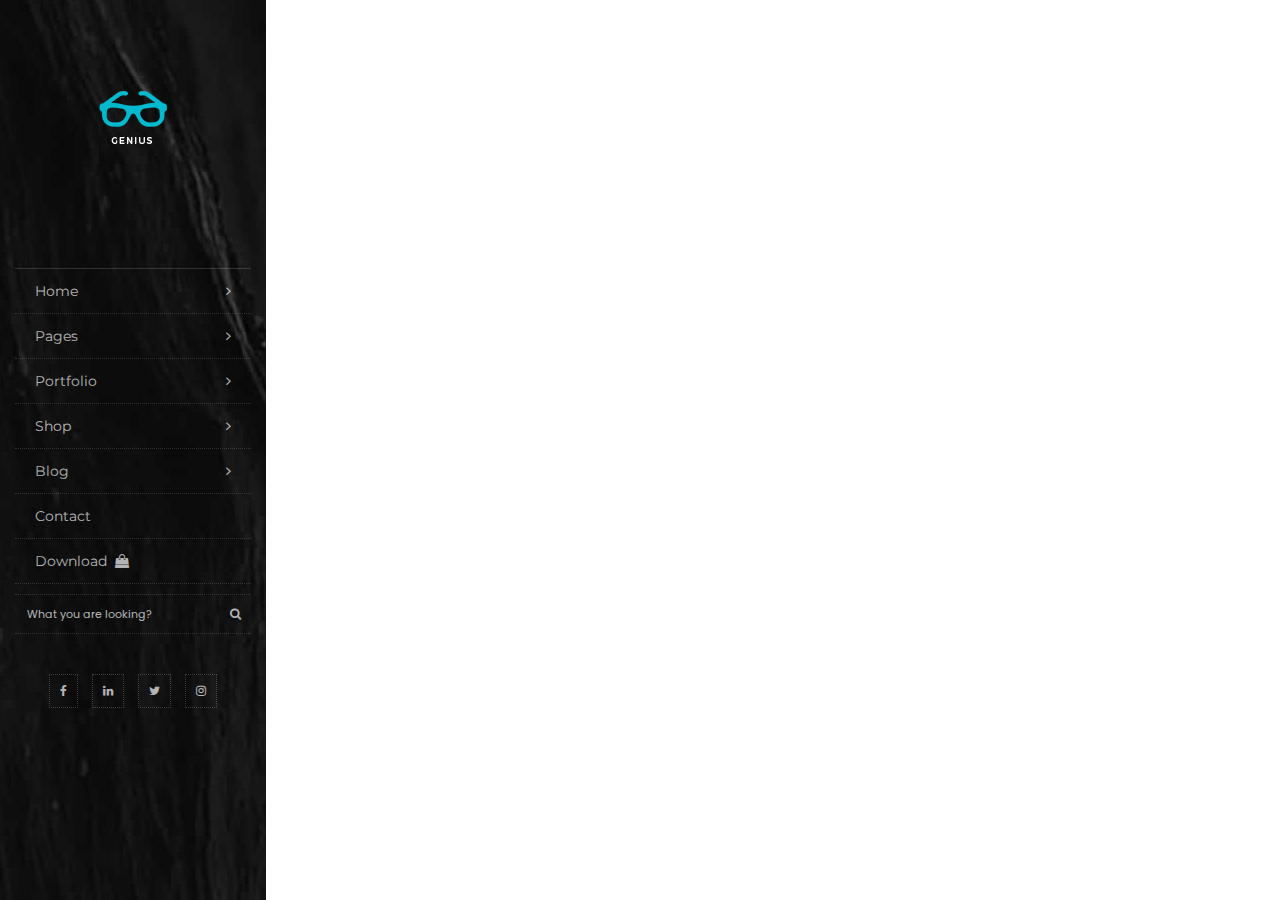
<file: index2.html>
<!DOCTYPE html>
<html lang="en">
<head>
     <!-- Basic -->
     <meta charset="utf-8">
     <meta http-equiv="X-UA-Compatible" content="IE=edge">
     
     <!-- Mobile Meta -->
     <meta name="viewport" content="width=device-width, minimum-scale=1.0, maximum-scale=1.0, user-scalable=no">
     
     <!-- Site Meta -->
     <title>Genius</title>
     <meta name="keywords" content="">
     <meta name="description" content="">
     <meta name="author" content="">
     
     <!-- Site Icons -->
     <link rel="shortcut icon" href="images/favicon.ico" type="image/x-icon" />
     <link rel="apple-touch-icon" href="images/apple-touch-icon.png">
    <title>Document</title>
	<!-- Google Fonts -->
    <link href="https://fonts.googleapis.com/css?family=Poppins:300,400,500,600,700" rel="stylesheet"> 
    <link href="https://fonts.googleapis.com/css?family=Montserrat:300,400,500,600,700" rel="stylesheet"> 

	<!-- Custom & Default Styles -->
	<link rel="stylesheet" href="css/bootstrap.min.css">
    <link rel="stylesheet" href="css/font-awesome.min.css">
    <link rel="stylesheet" href="./style2.css">
</head>
<body class="left-menu">
    <div class="menu-wrapper">
        <div class="mobile-menu">
            <nav class="navbar navbar-inverse">
                <div class="container-fluid">
                    <div class="navbar-header">
                        <button type="button" class="navbar-toggle collapsed" data-toggle="collapse" data-target="#navbar" aria-expanded="false" aria-controls="navbar">
                            <span class="sr-only">Toggle navigation</span>
                            <span class="icon-bar"></span>
                            <span class="icon-bar"></span>
                            <span class="icon-bar"></span>
                        </button>
                        <a class="navbar-brand" href="index.html"><img src="images/logo-normal.png" alt=""></a>
                    </div>
                    <div id="navbar" class="navbar-collapse collapse">
                        <ul class="nav navbar-nav">
                            <li class="dropdown"> 
                                <a href="#" class="dropdown-toggle" data-toggle="dropdown" role="button" aria-haspopup="true" aria-expanded="false">Home <span class="fa fa-angle-down"></span></a>
                                <ul class="dropdown-menu">
                                    <li><a href="#">Menu Example 01</a></li>
                                    <li><a href="#">Menu Example 02</a></li>
                                    <li><a href="#">Menu Example 03</a></li>
                                    <li><a href="#">Menu Example 04</a></li>
                                    <li><a href="#">Menu Example 05</a></li>
                                    <li><a href="#">Menu Example 06</a></li>
                                </ul>
                            </li>
                            <li class="dropdown">
                                <a href="#" class="dropdown-toggle" data-toggle="dropdown" role="button" aria-haspopup="true" aria-expanded="false">Pages <span class="fa fa-angle-down"></span></a>
                                <ul class="dropdown-menu">
                                    <li><a href="#">Menu Example 01</a></li>
                                    <li><a href="#">Menu Example 02</a></li>
                                    <li><a href="#">Menu Example 03</a></li>
                                    <li><a href="#">Menu Example 04</a></li>
                                    <li><a href="#">Menu Example 05</a></li>
                                    <li><a href="#">Menu Example 06</a></li>
                                </ul>
                            </li>
                            <li class="dropdown">
                                <a href="#" class="dropdown-toggle" data-toggle="dropdown" role="button" aria-haspopup="true" aria-expanded="false">Portfolio <span class="fa fa-angle-down"></span></a>
                                <ul class="dropdown-menu">
                                    <li><a href="#">Menu Example 01</a></li>
                                    <li><a href="#">Menu Example 02</a></li>
                                    <li><a href="#">Menu Example 03</a></li>
                                    <li><a href="#">Menu Example 04</a></li>
                                    <li><a href="#">Menu Example 05</a></li>
                                    <li><a href="#">Menu Example 06</a></li>
                                </ul>
                            </li>
                            <li class="dropdown">
                                <a href="#" class="dropdown-toggle" data-toggle="dropdown" role="button" aria-haspopup="true" aria-expanded="false">Shop <span class="fa fa-angle-down"></span></a>
                                <ul class="dropdown-menu">
                                    <li><a href="#">Menu Example 01</a></li>
                                    <li><a href="#">Menu Example 02</a></li>
                                    <li><a href="#">Menu Example 03</a></li>
                                    <li><a href="#">Menu Example 04</a></li>
                                    <li><a href="#">Menu Example 05</a></li>
                                    <li><a href="#">Menu Example 06</a></li>
                                </ul>
                            </li>
                            <li class="dropdown">
                                <a href="#" class="dropdown-toggle" data-toggle="dropdown" role="button" aria-haspopup="true" aria-expanded="false">Blog <span class="fa fa-angle-down"></span></a>
                                <ul class="dropdown-menu">
                                    <li><a href="#">Menu Example 01</a></li>
                                    <li><a href="#">Menu Example 02</a></li>
                                    <li><a href="#">Menu Example 03</a></li>
                                    <li><a href="#">Menu Example 04</a></li>
                                    <li><a href="#">Menu Example 05</a></li>
                                    <li><a href="#">Menu Example 06</a></li>
                                </ul>
                            </li>
                            <li><a href="#">Contact</a></li>
                        </ul>
                        <ul class="nav navbar-nav navbar-right">
                            <li><a href="https://html.design">Download <i class="fa fa-shopping-bag"></i></a></li>

                        </ul>
                    </div>
                </div> <!-- end container-fluid -->
            </nav>
        </div><!-- end menu mobile -->
        <header class="vertical-header">
            <div class="vertical-header-wrapper">
                <nav class="nav-menu">
                    <div class="logo">
                        <a href="index.html"><img src="images/logo.png" alt=""></a>
                    </div><!-- end logo -->
                    <div class="margin-block"></div>
                    <ul class="primary-menu">
                        <li class="child-menu"><a href="#">Home <i class="fa fa-angle-right"></i></a>
                            <div class="sub-menu-wrapper">
                                <ul class="sub-menu center-content">
                                    <li><a href="#">Menu Example 01</a></li>
                                    <li><a href="#">Menu Example 02</a></li>
                                    <li><a href="#">Menu Example 03</a></li>
                                    <li><a href="#">Menu Example 04</a></li>
                                    <li><a href="#">Menu Example 05</a></li>
                                    <li><a href="#">Menu Example 06</a></li>
                                </ul>
                            </div>
                        </li>
                        <li class="child-menu"><a href="#">Pages <i class="fa fa-angle-right"></i></a>
                            <div class="sub-menu-wrapper">
                                <ul class="sub-menu center-content">
                                    <li><a href="#">Menu Example 01</a></li>
                                    <li><a href="#">Menu Example 02</a></li>
                                    <li><a href="#">Menu Example 03</a></li>
                                    <li><a href="#">Menu Example 04</a></li>
                                    <li><a href="#">Menu Example 05</a></li>
                                    <li><a href="#">Menu Example 06</a></li>
                                </ul>
                            </div>
                        </li>
                        <li class="child-menu"><a href="#">Portfolio <i class="fa fa-angle-right"></i></a>
                            <div class="sub-menu-wrapper">
                                <ul class="sub-menu center-content">
                                    <li><a href="#">Menu Example 01 <i class="fa fa-angle-right"></i></a> 
                                        <div class="subsub-menu-wrapper">  
                                            <ul class="subsub-menu center-content">
                                                <li><a href="#">Menu Example 01</a></li>
                                                <li><a href="#">Menu Example 02</a></li>
                                                <li><a href="#">Menu Example 03</a></li>
                                                <li><a href="#">Menu Example 04</a></li>
                                            </ul>
                                        </div>
                                    </li>
                                    <li><a href="#">Menu Example 02 <i class="fa fa-angle-right"></i></a> 
                                        <div class="subsub-menu-wrapper">  
                                            <ul class="subsub-menu center-content">
                                                <li><a href="#">Menu Example 01</a></li>
                                                <li><a href="#">Menu Example 02</a></li>
                                                <li><a href="#">Menu Example 03</a></li>
                                                <li><a href="#">Menu Example 04</a></li>
                                                <li><a href="#">Menu Example 05</a></li>
                                                <li><a href="#">Menu Example 06</a></li>
                                            </ul>
                                        </div>
                                    </li>
                                    <li><a href="#">Menu Example 03 <i class="fa fa-angle-right"></i></a> 
                                        <div class="subsub-menu-wrapper">  
                                            <ul class="subsub-menu center-content">
                                                <li><a href="#">Menu Example 01</a></li>
                                                <li><a href="#">Menu Example 02</a></li>
                                                <li><a href="#">Menu Example 03</a></li>
                                                <li><a href="#">Menu Example 04</a></li>
                                                <li><a href="#">Menu Example 05</a></li>
                                                <li><a href="#">Menu Example 06</a></li>
                                            </ul>
                                        </div>
                                    </li>
                                    <li><a href="#">Menu Example 04 <i class="fa fa-angle-right"></i></a> 
                                        <div class="subsub-menu-wrapper">  
                                            <ul class="subsub-menu center-content">
                                                <li><a href="#">Menu Example 01</a></li>
                                                <li><a href="#">Menu Example 02</a></li>
                                                <li><a href="#">Menu Example 03</a></li>
                                            </ul>
                                        </div>
                                    </li>
                                </ul>
                            </div>
                        </li>
                        <li class="child-menu"><a href="#">Shop <i class="fa fa-angle-right"></i></a>
                            <div class="sub-menu-wrapper">
                                <ul class="sub-menu center-content">
                                    <li><a href="#">Menu Example 01</a></li>
                                    <li><a href="#">Menu Example 02</a></li>
                                    <li><a href="#">Menu Example 03</a></li>
                                    <li><a href="#">Menu Example 04</a></li>
                                    <li><a href="#">Menu Example 05</a></li>
                                    <li><a href="#">Menu Example 06</a></li>
                                </ul>
                            </div>
                        </li>
                        <li class="child-menu"><a href="#">Blog <i class="fa fa-angle-right"></i></a>
                            <div class="sub-menu-wrapper">
                                <ul class="sub-menu center-content">
                                    <li><a href="#">Menu Example 01</a></li>
                                    <li><a href="#">Menu Example 02</a></li>
                                    <li><a href="#">Menu Example 03</a></li>
                                    <li><a href="#">Menu Example 04</a></li>
                                    <li><a href="#">Menu Example 05</a></li>
                                    <li><a href="#">Menu Example 06</a></li>
                                </ul>
                            </div>
                        </li>
                        <li><a href="#">Contact</a></li>
                        <li><a href="https://html.design">Download <i class="fa fa-shopping-bag"></i></a></li>
                    </ul>
                    <div class="menu-search">
                        <form>
                            <div class="form-group">
                                <input type="text" class="form-control" placeholder="What you are looking?">
                                <button class="btn btn-primary"><i class="fa fa-search"></i></button>
                            </div>
                        </form>
                    </div><!-- end menu-search -->

                    <div class="margin-block"></div>

                    <div class="menu-social">
                        <ul class="list-inline text-center">
                            <li><a href="#"><i class="fa fa-facebook"></i></a></li>
                            <li><a href="#"><i class="fa fa-linkedin"></i></a></li>
                            <li><a href="#"><i class="fa fa-twitter"></i></a></li>
                            <li><a href="#"><i class="fa fa-instagram"></i></a></li>
                        </ul>
                    </div><!-- end menu -->
                </nav>
            </div>
        </header>
        
    </div><!-- end menu-wrapper-->
    <!-- jQuery Files -->
    <script src="js/jquery.min.js"></script>
    <script src="js/bootstrap.min.js"></script>
</body>
</html>
</file>
<file: style2.css>
/**
 * Genius
 * Copyright 2018 - HTML.Design
 * Licensed under  (Creative Commons 3.0)
 */

 @font-face {
    font-family: "Flaticon";
    src: url("fonts/Flaticon.eot");
    src: url("fontsFlaticon.eot?#iefix") format("embedded-opentype"), url("fonts/Flaticon.woff") format("woff"), url("fonts/Flaticon.ttf") format("truetype"), url("fonts/Flaticon.svg#Flaticon") format("svg");
    font-weight: normal;
    font-style: normal;
}

@media screen and (-webkit-min-device-pixel-ratio:0) {
    @font-face {
        font-family: "Flaticon";
        src: url("fonts/Flaticon.svg#Flaticon") format("svg");
    }
}

[class^="flaticon-"]:before,
[class*=" flaticon-"]:before,
[class^="flaticon-"]:after,
[class*=" flaticon-"]:after {
    font-family: Flaticon;
    font-style: normal;
}

.flaticon-point-mark-on-a-circle:before {
    content: "\f100";
}

.flaticon-message:before {
    content: "\f101";
}

.flaticon-briefcase:before {
    content: "\f102";
}

.flaticon-coffee-cup:before {
    content: "\f103";
}

.flaticon-emoticon-square-smiling-face-with-closed-eyes:before {
    content: "\f104";
}

.flaticon-smiley:before {
    content: "\f105";
}

.flaticon-computer:before {
    content: "\f106";
}

.flaticon-people:before {
    content: "\f107";
}

.flaticon-lightbulb-idea:before {
    content: "\f108";
}

.flaticon-gears:before {
    content: "\f109";
}

.flaticon-technology:before {
    content: "\f10a";
}

.flaticon-monitor:before {
    content: "\f10b";
}

body {
    background-color: #ffffff;
    color: #aeaeae;
    font-size: 15px;
    line-height: 1.6;
    font-family: "Poppins", serif;
}

a {
    color: #aeaeae;
    text-decoration: none;
}

blockquote,
a h1,
a h2,
a h3,
a h4,
a h5,
a h6,
h1 a,
h2 a,
h3 a,
h4 a,
h5 a,
h6 a,
h1,
h2,
h3,
h4,
h5,
h6,
.h1,
.h2,
.h3,
.h4 {
    color: #000000;
    font-family: 'Montserrat', sans-serif;
    font-weight: 400;
    line-height: 1.1;
}

.teammembers img,
.blog-box,
.cop-logo img,
.service-box,
a {
    outline: none;
    text-decoration: none !important;
    -webkit-transition: all .3s ease-in-out;
    -moz-transition: all .3s ease-in-out;
    -ms-transition: all .3s ease-in-out;
    -o-transition: all .3s ease-in-out;
    transition: all .3s ease-in-out;
}

a:hover,
a:focus {
    color: #000000;
}

.check li:before {
    content: "\f00c";
    font-family: "FontAwesome";
    font-size: 16px;
    left: 0;
    padding-right: 10px;
    position: relative;
    top: 2px;
}

.check li {
    font-size: 13px;
    list-style: none;
    margin-bottom: 8px;
}

.check li:last-child {
    margin-bottom: 0;
}

.check {
    margin-left: 0;
    padding-left: 0
}
/*********************
MENU
*********************/
.vertical-header {
    position: fixed;
    left: 0;
    z-index: 1111;
    top: 0;
    bottom: 0;
    -webkit-transform: translate3d(0, 0, 0);
    -moz-transform: translate3d(0, 0, 0);
    -o-transform: translate3d(0, 0, 0);
    -ms-transform: translate3d(0, 0, 0);
    transform: translate3d(0, 0, 0)
}

.vertical-header-wrapper{
    width: 100%;
    height: 100%;
    background: rgba(0, 0, 0, 1) url("images/menubg.jpg") no-repeat scroll center center;
    z-index: 10;
    overflow-x: hidden;
    min-width: 260px;
    overflow-y: auto;
}

.subsub-menu-wrapper,
.sub-menu-wrapper {
    opacity: 0;
    visibility: hidden;
    background-color: #151515;
    position: absolute;
    padding: 0px 10px 0px;
    width: 100%;
    top: 0;
    max-width: 240px;
    bottom: 0;
    left: 60%;
    height: 100%;
    display: table;
    -webkit-transition: visibility 0.35s ease-in-out, opacity 0.35s ease-in-out, top 0.35s ease-in-out, bottom 0.35s ease-in-out, left 0.35s ease-in-out, right 0.35s ease-in-out;
    -moz-transition: visibility 0.35s ease-in-out, opacity 0.35s ease-in-out, top 0.35s ease-in-out, bottom 0.35s ease-in-out, left 0.35s ease-in-out, right 0.35s ease-in-out;
    -o-transition: visibility 0.35s ease-in-out, opacity 0.35s ease-in-out, top 0.35s ease-in-out, bottom 0.35s ease-in-out, left 0.35s ease-in-out, right 0.35s ease-in-out;
    transition: visibility 0.35s ease-in-out, opacity 0.35s ease-in-out, top 0.35s ease-in-out, bottom 0.35s ease-in-out, left 0.35s ease-in-out, right 0.35s ease-in-out; 
}
.subsub-menu-wrapper {
    background-color: #191919;
}
.primary-menu li:hover .subsub-menu li:hover a,
.primary-menu li:hover .sub-menu-wrapper li:hover a,
.primary-menu li:hover a {
    color: rgba(255, 255, 255, 1);
}
.primary-menu li:hover .subsub-menu li a,
.primary-menu li:hover .sub-menu-wrapper li a,
.menu-search .btn,
.vertical-header li a {
    color: rgba(255, 255, 255, 0.7);
}
.primary-menu li:hover .subsub-menu li a {
    color: rgba(255, 255, 255, 0.7) !important;
}

.primary-menu li:hover .subsub-menu li:hover a {
    color: rgba(255, 255, 255, 1) !important;
}

.vertical-header li{
    list-style: none;
}

.vertical-header ul {
    padding: 0px 15px;
}

.sub-menu li:hover .subsub-menu-wrapper,
.child-menu:hover .sub-menu-wrapper{
    opacity: 1;
    z-index: 1000;
    left: 100%;
    position: absolute;
    visibility: visible;
}

.primary-menu li a {
    display: block;
    width: 100%;
    position: relative;
    text-decoration: none !important;
}

.primary-menu li .fa-angle-right {
    position: absolute;
    right: 0;
    font-size: 14px;
    top: 0px;
}

.yamm .fa-shopping-bag,
.navbar-inverse .fa-shopping-bag,
.primary-menu .fa-shopping-bag {
    margin-left: 4px;
}

.primary-menu {
    margin-top: 78px;
}

.primary-menu li{
    text-transform: capitalize;
    padding: 15px 20px;
    border-bottom: 1px dotted rgba(255, 255, 255, 0.15);
    font-size: 14px;
    line-height: 1 !important;
    margin: 0px !important;
    white-space: normal;
    font-family: 'Montserrat', sans-serif;
}

.primary-menu li:first-child{
    border-top: 1px solid rgba(255,255,255,0.15);
}

.center-content {
    display: table-cell;
    vertical-align: middle;
}

.margin-block {
    min-height: 40px;
}
.logo {
    padding: 80px 0px 0px;
    text-align: center;
}

.menu-search {
    padding: 0px 15px;
}

.menu-search .form-group {
    position: relative;
    margin: 0px;
    padding: 0px;
}

.menu-search .btn {
    background-color: transparent !important;
    position: absolute;
    border: 0;
    top: 5px;
    padding-right: 10px;
    padding-left: 10px;
    font-size: 12px;
    right: 0px;
}

.menu-search .form-control:focus .btn {
    color: #f4af0b !important;
}

.menu-search .form-control {
    border-radius: 0px;
    background-color: transparent;
    height: 40px;
    border: 0px;
    color:  rgba(255,255,255,0.7);
    font-size: 11px;
    box-shadow: none !important;
    border-top: 1px dotted rgba(255, 255, 255, 0.15);
    border-bottom: 1px dotted rgba(255, 255, 255, 0.15);
}

.menu-search .form-control::-moz-placeholder {
    color: rgba(255, 255, 255, 0.7);
    opacity: 1;
}

.menu-search .form-control:-ms-input-placeholder {
    color: rgba(255, 255, 255, 0.7);
}

.menu-search .form-control::-webkit-input-placeholder {
    color: rgba(255, 255, 255, 0.7);
}

.menu-social ul {
    margin: 0;
    padding: 0;
}

.menu-social ul li {
    margin-top: 0;
    padding-top: 0;
}

.menu-social ul li i {
    font-size: 12px;
    padding: 10px;
    border: 1px dotted rgba(255, 255, 255, 0.2);
}

/*!
     * Yamm!3 - Yet another megamenu for Bootstrap 3
     * http://geedmo.github.com/yamm3
     * 
     * @geedmo - Licensed under the MIT license
     */

     .yamm .nav,
     .yamm .collapse,
     .yamm .dropup,
     .yamm .dropdown {
         position: static;
     }
     
     .yamm .container {
         position: relative;
     }
     
     .yamm .dropdown-menu {
         left: auto;
         right: auto;
     }
     
     .yamm .yamm-content {
         padding: 30px 30px;
     }
     
     .yamm .dropdown.yamm-fw .dropdown-menu {
         left: 0;
         right: 0;
     }
     
     .yamm-content ul {
         list-style: none;
         padding: 0;
     }
     
     .yamm-content ul li {
         padding: 5px 0
     }
     
     .yamm-content ul li:hover a {
         padding-left: 10px;
     }
     
     .yamm-content ul li em {
         font-size: 18px;
     }
     
     .yamm .dropdown-menu {
         box-shadow: none;
         border-color: #030303;
         background-color: #030303;
         border-radius: 0;
     }
     
     .yamm .dropdown-menu li a {
         color: #ffffff;
     }
     
     .yamm-half ul {
         min-width: 220px;
     }
     
     #header {
         -webkit-transition: all 0.7s ease 0s;
         -moz-transition: all 0.7s ease 0s;
         -ms-transition: all 0.7s ease 0s;
         -o-transition: all 0.7s ease 0s;
         transition: all 0.7s ease 0s;
     }
     
     #header.affix {
         position: fixed;
         top: 0;
         width: 100%;
         border-color: #030303;
         background-color: #030303;
     }
     
     #header .navbar-brand {
         padding: 7px 20px;
     }
     
     .transparent-header {
         position: absolute;
         top: 30px;
         right: 0;
         padding: 15px 0;
         z-index: 100;
         left: 0;
     }
     
     .nav,
     .navbar,
     .navbar-nav {
         margin-bottom: 0 !important;
     }
     
     .navbar-default {
         border-radius: 0;
         border: 0;
         background-color: transparent;
     }
     
     .navbar-default .nav>li>a {
         display: block;
         font-size: 14px;
         padding: 15px 15px;
         position: relative;
         text-transform: capitalize;
         font-weight: 500;
         font-family: montserrat;
     }
     
     .navbar-nav>li>.dropdown-menu {
         margin-top: 15px;
     }
     
     .dark-header {
         padding: 20px 0;
         z-index: 1111;
         background-color: #030303
     }
     
     .light-header {
         padding: 20px 0;
         z-index: 1111;
         background-color: #ffffff;
     }
     
     .light-header.affix {
         background-color: #ffffff !important;
     }
     
     .light-header .nav>li>a {
         color: #000000;
     }
     
     .dark-header .nav>li>a,
     .transparent-header .nav>li>a {
         color: #ffffff;
     }
     
     .navbar-default .navbar-nav>li>a:hover,
     .navbar-default .navbar-nav>li>a:focus,
     .navbar-default .navbar-nav>.active>a,
     .navbar-default .navbar-nav>.active>a:hover,
     .navbar-default .navbar-nav>.active>a:focus {
         background-color: transparent;
     }
     
     .normal-header.dark-color .nav>li>a {
         color: #909090;
     }
     
     .normal-header.dark-color .nav>li>a:hover,
     .transparent-header.dark-color .social i,
     .transparent-header.dark-color .nav>li>a {
         color: #030303;
     }
     
     #header.affix {
         position: fixed;
         top: 0;
         width: 100%;
         border-color: #030303;
         background-color: #030303;
     }
     
     #header.affix.dark-color {
         border-color: #ffffff !important;
         background-color: #ffffff !important;
     }
/*********************
MOBILE MENU
*********************/
.navbar-inverse{
    background-color: #121212;
    border: 0;
    margin: 0;
    padding: 10px 0px;
    border-radius: 0px;

}

.navbar-collapse {
    box-shadow: none;
}
.navbar-inverse .navbar-nav>li>a {
    font-size: 13px;
    font-weight: 400;
    margin: 0;
    text-transform: capitalize;
    white-space: nowrap;
}

.navbar-inverse .nav>li>a {
    padding-left: 10px;
    padding-right: 10px;
}

.navbar-inverse .navbar-nav>li {
    padding-left: 10px;
}

.navbar-brand {
    padding: 12px 20px;
}

/*********************
RESPONSIVE
*********************/
/* @media(min-width:768px) {
    .mobile-menu {
        display: none;
    }
    body.left-menu #wrapper {
        padding-left: 260px;
    }
} */

@media(min-width: 768px){
    .mobile-menu {
        display: none;
    }

    body.left-menu #wrapper {
        padding-left: 260px;
    }
}
</file>
